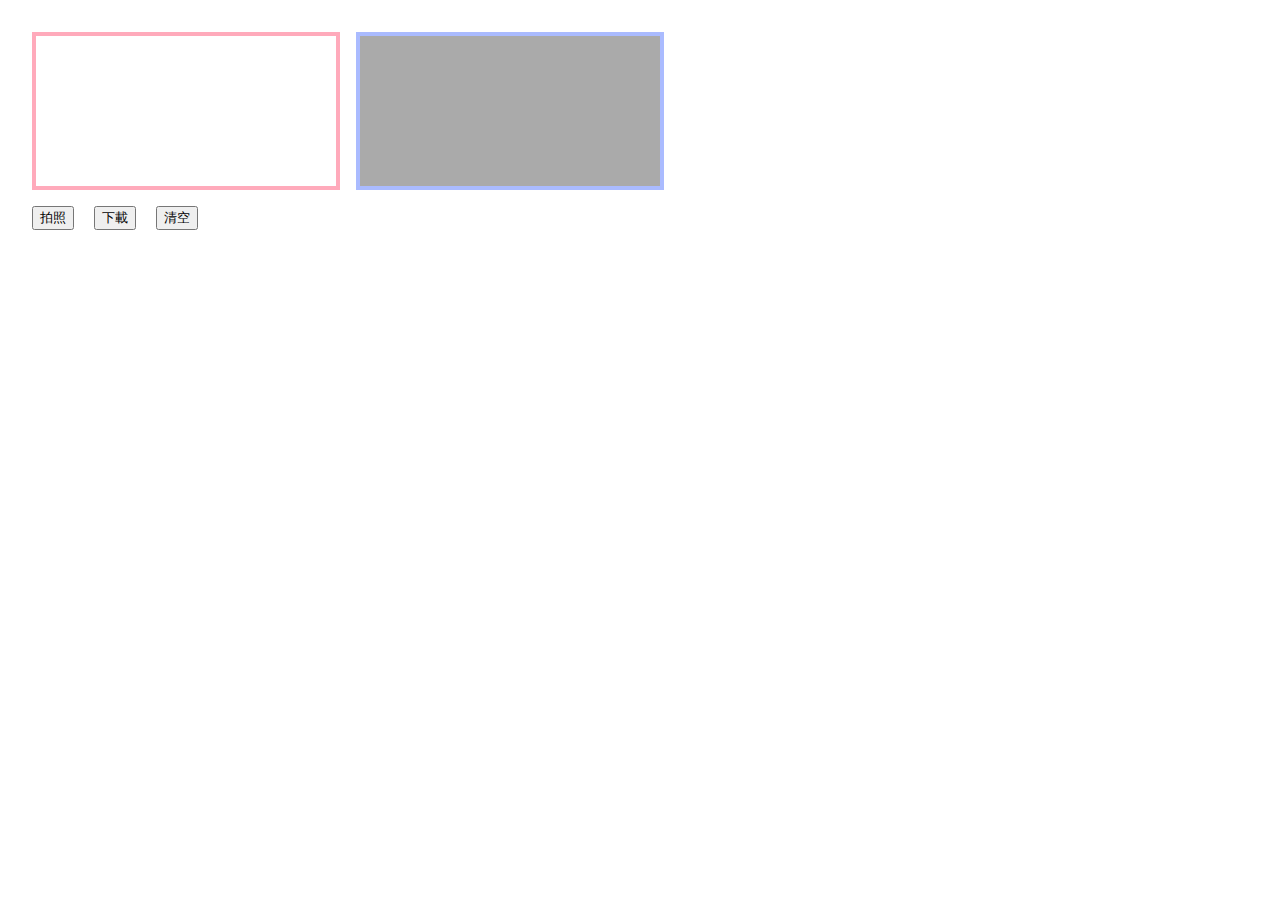
<file: TestWebCam/www/WebCam.html>
<!DOCTYPE html>
<html lang="en">
<head>
  <meta charset="UTF-8">
  <title>web rtc take photo</title>
  <meta name="viewport" content="width=device-width, initial-scale=1">
  <link href="https://cdn.jsdelivr.net/npm/bootstrap@5.1.3/dist/css/bootstrap.min.css" rel="stylesheet" integrity="sha384-1BmE4kWBq78iYhFldvKuhfTAU6auU8tT94WrHftjDbrCEXSU1oBoqyl2QvZ6jIW3" crossorigin="anonymous">
  <link rel="stylesheet" href="styles.css">
</head>
<body>
<main>
  <video id="video">瀏覽器不支援 Video</video>

  <canvas id="canvas">
    <img id="photo" alt="拍照後的照片">
  </canvas>
</main>

<div class="actions">
  <button id="takePhotoButton" type="button" class="btn btn-primary">拍照</button>
  <button id="downloadButton" type="button" class="btn btn-success">下載</button>
  <button id="clearButton" type="button" class="btn btn-danger">清空</button>
</div>

<script src="./main.js"></script>
</body>
</html>
</file>
<file: TestWebCam/www/styles.css>
main {
    padding: 24px 24px 16px;
    display: flex;
}

video {
    margin-right: 16px;
    box-sizing: content-box;
    border: 4px solid #ffaabb;
}

canvas {
    box-sizing: content-box;
    border: 4px solid #aabbff;
}

.actions {
    padding: 0 24px;
}

.actions button {
    margin-right: 16px;
}
</file>
